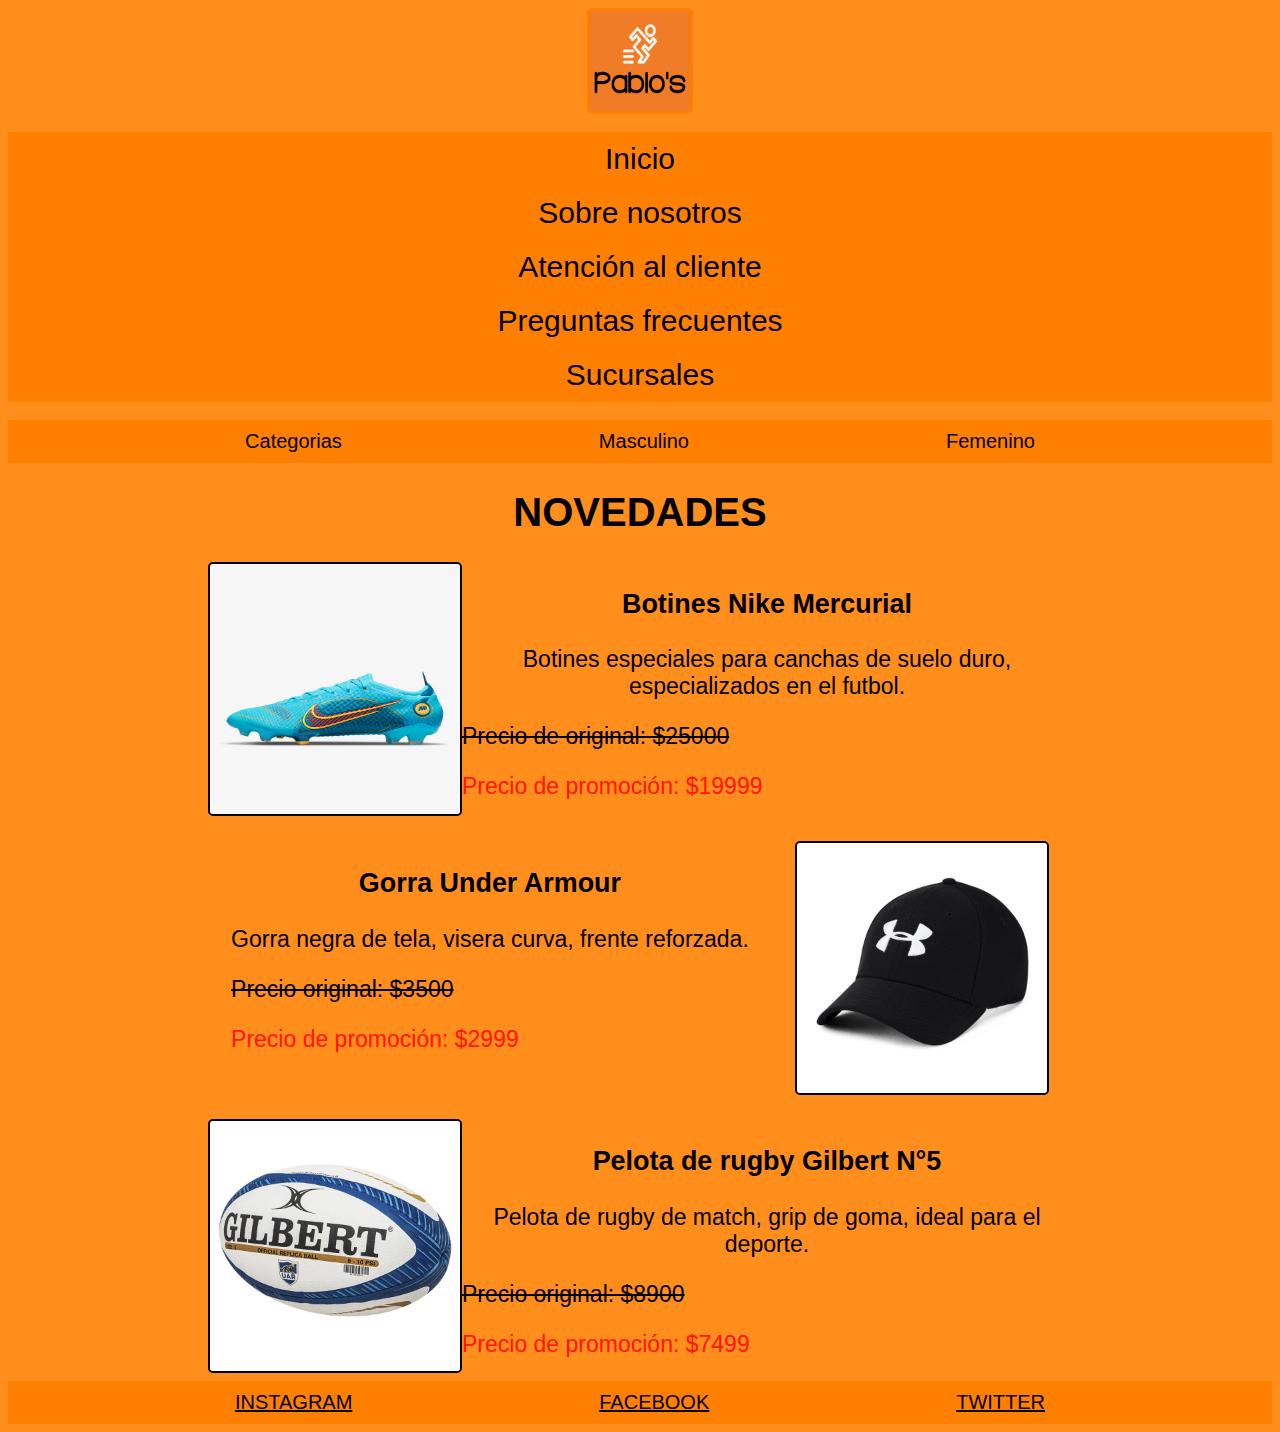
<file: index.html>
<!DOCTYPE html>
<html lang="en">
    <head>
        <meta charset="UTF-8"/>
        <link rel="icon" href="./src/logo.PNG"/>
        <link rel="stylesheet" type="text/css" href="./styles/styles.css"/>
    </head>
    <body>
        <title>Pablos's | DEPORTES</title>
        <header>
            <div id="headerImage">
                <img class="headerImage" src="./src/logoNombre.PNG" alt="PABLO'S" title="PABLO'S" width="80px" height="80px"/>
             </div>
             <br/>
            <nav>
                <div class="headerNavbar">
                    <a href="./index.html">Inicio</a></li>
                    <a href="./pages/about-us.html">Sobre nosotros</a></li>
                    <a href="./pages/atencion-al-cliete.html">Atención al cliente</a></li>
                    <a href="./pages/faq.html">Preguntas frecuentes</a></li>
                    <a href="./pages/sucursales.html">Sucursales</a></li>
                </div>
            </nav> 
        </header>
        <br/>
        <div class="categories">
            <a>Categorias</a>
            <a>Masculino</a>
            <a>Femenino</a>
        </div>
            <div id="novedades">
                <h1>NOVEDADES</h1>
            </div>
            <article class="art1">
                <div>
                    <img class="imagen" src="./src/mercurial.jpg" alt="NIKE MERCURIAL" title="NIKE MERCURIAL" width="250px" height="250px"/>
                </div>
                    <div class="description1">
                        <h3 class="tituloFoto">Botines Nike Mercurial</h3>
                        <p class="pieDeFoto">Botines especiales para canchas de suelo duro, especializados en el futbol.</p>
                        <p class="precio">Precio de original: $25000</p>
                        <p class="promo">Precio de promoción: $19999</p>
            </article>
            <br/>
            <article class="art2">
                <div>
                    <img class="imagen" src="./src/gorra.jpg" alt="GORRA UNDER ARMOUR" title="GORRA UNDER ARMOUR" width="250px" height="250px"/>
                </div>
                    <div>
                        <h3 class="tituloFoto">Gorra Under Armour</h3>
                        <p class="pieDeFoto">Gorra negra de tela, visera curva, frente reforzada.</p>
                        <p class="precio">Precio original: $3500</p>
                        <p class="promo">Precio de promoción: $2999</p>
                    </div>
                </div>
            </article>
                <br/>
            <article class="art3">
                <div>
                    <img class="imagen" src="./src/pelota.jpg" alt="PELOTA DE RUGBY GILBERT N°5" title="PELOTA DE RUGBY GILBERT N°5" width="250px" height="250px"/>
                </div>
                <div>
                    <h3 class="tituloFoto">Pelota de rugby Gilbert N°5</h3>
                    <p class="pieDeFoto">Pelota de rugby de match, grip de goma, ideal para el deporte.</p>
                    <p class="precio">Precio original: $8900</p>
                    <p class="promo">Precio de promoción: $7499</p>
                </div>
            </article>
            <footer>
        <div class="socialMedia">
            <a href="https://www.instagram.com/pablovozzi/">INSTAGRAM</a></li>
            <a href="https://www.facebook.com">FACEBOOK</a></li>
            <a href="https://www.twitter.com">TWITTER</a></li>
        </div>
    </footer>
</body>
</html>
</file>
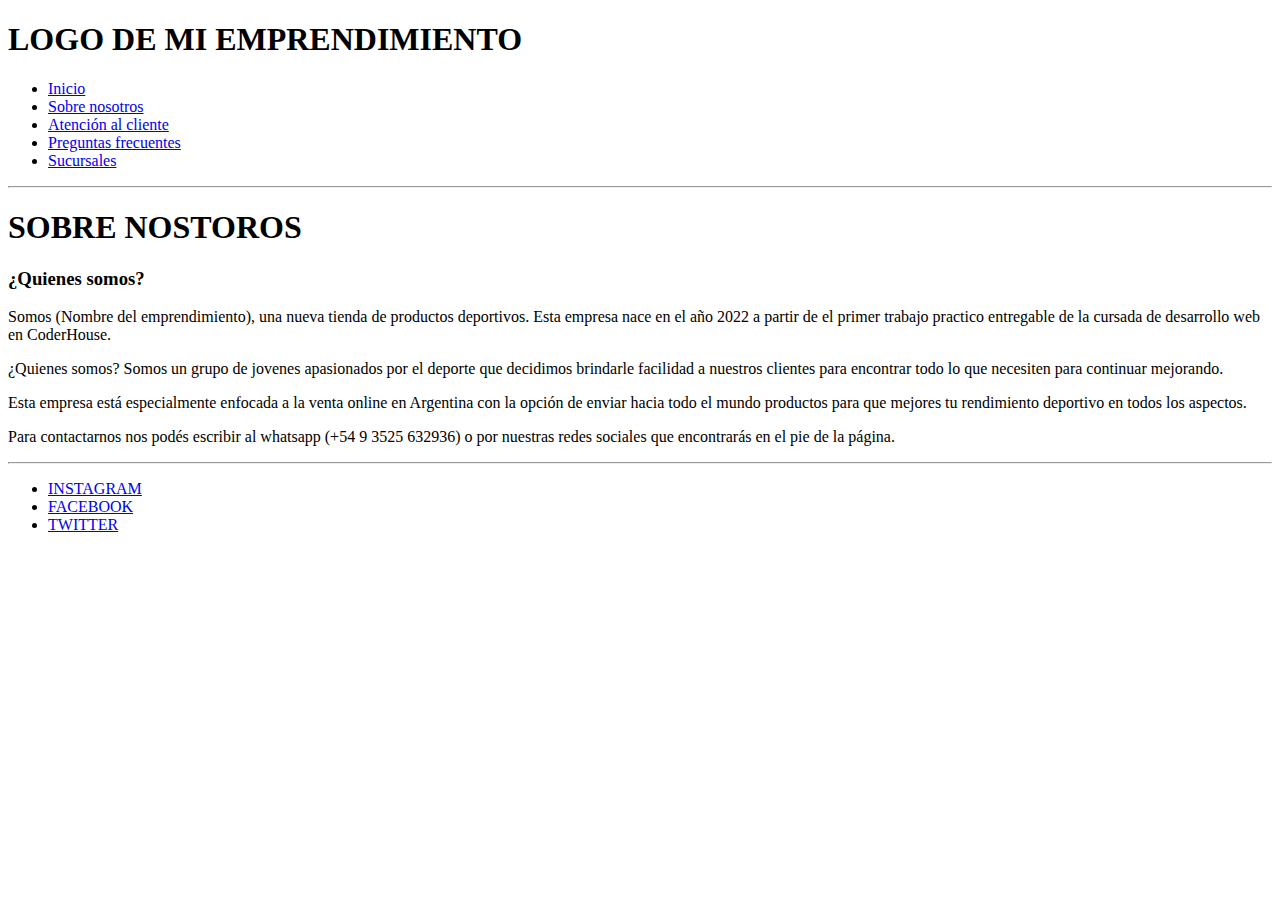
<file: pages/about-us.html>
<!DOCTYPE html>
<html lang="en">
    <head>
        <meta charset="UTF-8"/>
    </head>
    <body>
        <title>Sobre nosotros</title>
        <header>
            <h1>LOGO DE MI EMPRENDIMIENTO</h1>
            <nav>
                <ul> 
                    <li><a href="./../index.html">Inicio</a></li>
                    <li><a href="./about-us.html">Sobre nosotros</a></li>
                    <li><a href="./atencion-al-cliete.html">Atención al cliente</a></li>
                    <li><a href="./faq.html">Preguntas frecuentes</a></li>
                    <li><a href="./sucursales.html">Sucursales</a></li>
                </ul> 
            </nav>
        </header>
            <hr>
            <h1>SOBRE NOSTOROS</h1>
            <h3>¿Quienes somos?</h3>
            <p>Somos (Nombre del emprendimiento), una nueva tienda de productos deportivos. Esta empresa nace en el año 2022 a partir de el primer trabajo practico entregable de la cursada de desarrollo web en CoderHouse.</p>
            <p>¿Quienes somos? Somos un grupo de jovenes apasionados por el deporte que decidimos brindarle facilidad a nuestros clientes para encontrar todo lo que necesiten para continuar mejorando.</p>
            <p>Esta empresa está especialmente enfocada a la venta online en Argentina con la opción de enviar hacia todo el mundo productos para que mejores tu rendimiento deportivo en todos los aspectos.</p>
            <p>Para contactarnos nos podés escribir al whatsapp (+54 9 3525 632936) o por nuestras redes sociales que encontrarás en el pie de la página.</p>
            <hr>
            <footer>
                <ul>
                    <li><a href="https://www.instagram.com/pablovozzi/">INSTAGRAM</a></li>
                    <li><a href="https://www.facebook.com">FACEBOOK</a></li>
                    <li><a href="https://www.twitter.com">TWITTER</a></li>
                </ul>
            </footer>
    </body>
</html>
</file>
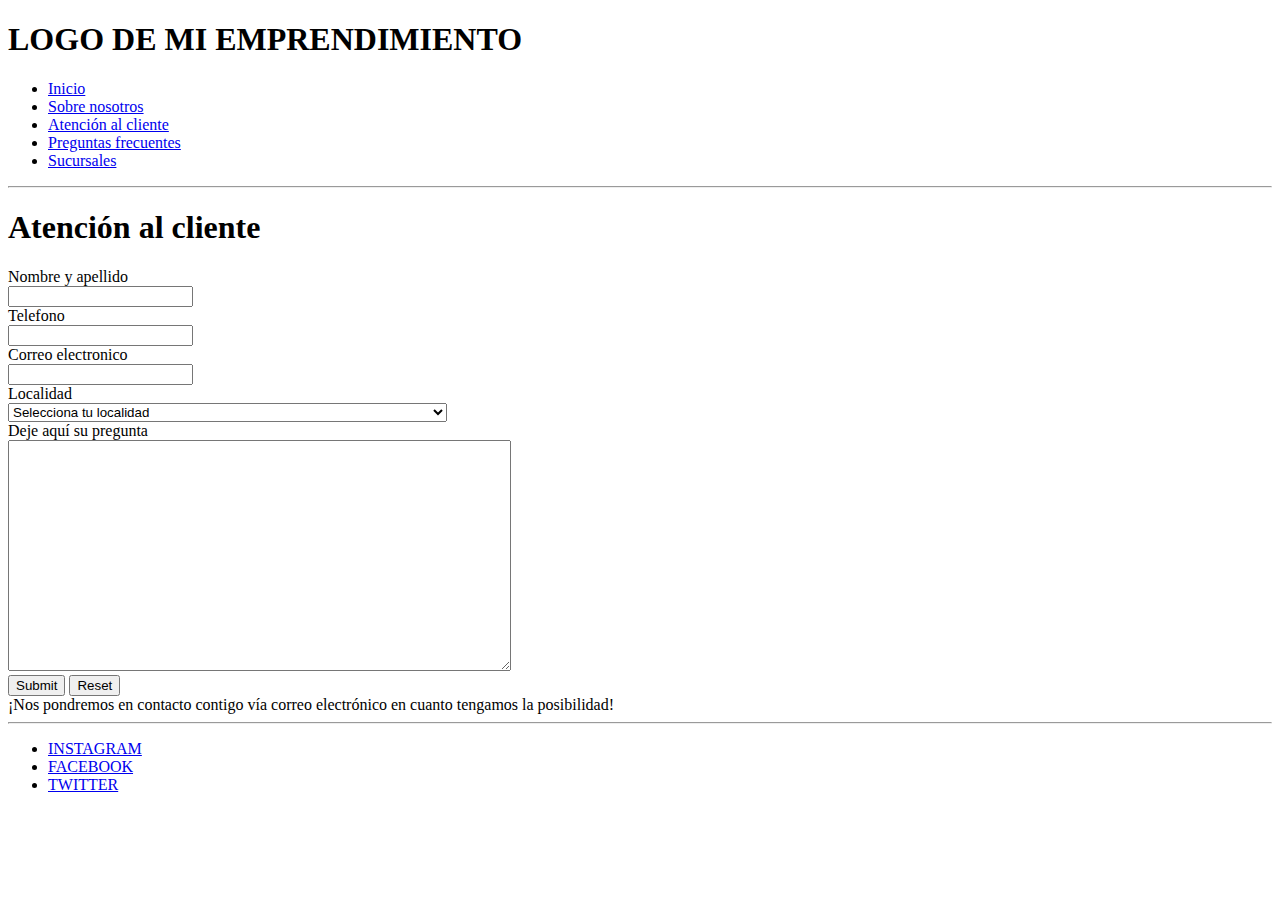
<file: pages/atencion-al-cliete.html>
<!DOCTYPE html>
<html lang="en">
    <head>
        <meta charset="UTF-8"/>
    </head>
    <body>
        <title>Atención al cliente</title>
        <header>
            <h1>LOGO DE MI EMPRENDIMIENTO</h1>
            <nav>
                <ul> 
                    <li><a href="./../index.html">Inicio</a></li>
                    <li><a href="./about-us.html">Sobre nosotros</a></li>
                    <li><a href="./atencion-al-cliete.html">Atención al cliente</a></li>
                    <li><a href="./faq.html">Preguntas frecuentes</a></li>
                    <li><a href="./sucursales.html">Sucursales</a></li>
                </ul> 
            </nav>
        </header>
        <hr />
        <h1>Atención al cliente</h1>
        <section>
            <form>
              <label for="nombre">
                Nombre y apellido
              </label>
              <br />
              <input type="text" id="nombre"/>
              <br />
              <label for="telefono">
                Telefono
              </label>
              <br />
              <input type="tel" id="telefono"/>
              <br />
              <label for="mail">
                Correo electronico
              </label>
              <br />
              <input type="email" id="mail"/>
              <br />
              <label>
                Localidad
              </label>
              <br />
              <select>
                <option selected="selected">Selecciona tu localidad</option>
                <option>Buenos Aires</option>
                <option>Interior del país</option>
                <option>Resto del mundo (especificar con tu pregunta tu lugar de procedencia)</option>
            </select>
              <br />
              <label for="comentarios">
                Deje aquí su pregunta
              </label>
              <br />
              <textarea id="comentarios" rows="15" cols="60"></textarea>
              <br />
              <input type="submit" />
              <input type="reset" />
              <br />
              <span>¡Nos pondremos en contacto contigo vía correo electrónico en cuanto tengamos la posibilidad!</span>
            </form>
        </section>
        <hr>
        <footer>
            <ul>
                
                <li><a href="https://www.instagram.com/pablovozzi/">INSTAGRAM</a></li>
                <li><a href="https://www.facebook.com">FACEBOOK</a></li>
                <li><a href="https://www.twitter.com">TWITTER</a></li>
            </ul>
        </footer>
    </body>
</file>
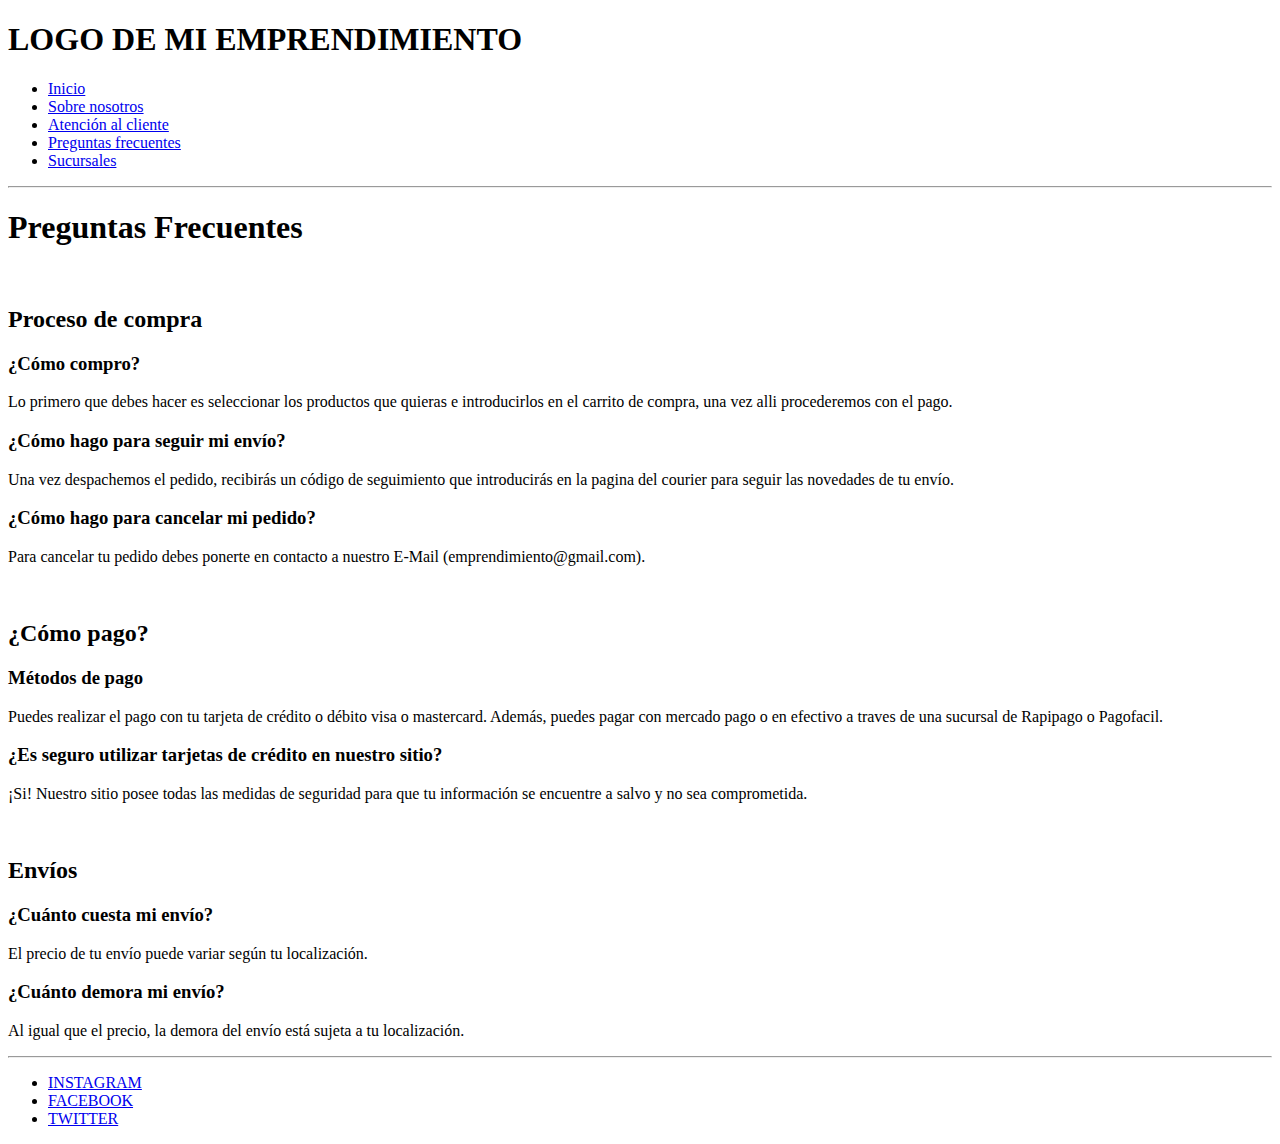
<file: pages/faq.html>
<!DOCTYPE html>
<html lang="en">
    <head>
        <meta charset="UTF-8"/>
    </head>
    <body>
        <title>TIENDA DE DEPORTES</title>
        <header>
            <h1 class="">LOGO DE MI EMPRENDIMIENTO</h1>
            <nav>
                <ul>
                    <li><a href="./../index.html">Inicio</a></li>
                    <li><a href="./about-us.html">Sobre nosotros</a></li>
                    <li><a href="./atencion-al-cliete.html">Atención al cliente</a></li>
                    <li><a href="./faq.html">Preguntas frecuentes</a></li>
                    <li><a href="./sucursales.html">Sucursales</a></li>
                </ul>
            </nav> 
        </header>
            <hr>
            <h1>Preguntas Frecuentes</h1>
            <br/>
            <h2>Proceso de compra</h2>
            <h3>¿Cómo compro?</h3>
            <p>Lo primero que debes hacer es seleccionar los productos que quieras e introducirlos en el carrito de compra, una vez alli procederemos con el pago.</p>
            <h3>¿Cómo hago para seguir mi envío?</h3>
            <p>Una vez despachemos el pedido, recibirás un código de seguimiento que introducirás en la pagina del courier para seguir las novedades de tu envío.</p>
            <h3>¿Cómo hago para cancelar mi pedido?</h3>
            <p>Para cancelar tu pedido debes ponerte en contacto a nuestro E-Mail (emprendimiento@gmail.com).</p>
            <br>
            <h2>¿Cómo pago?</h2>
            <h3>Métodos de pago</h3>
            <p>Puedes realizar el pago con tu tarjeta de crédito o débito visa o mastercard. Además, puedes pagar con mercado pago o en efectivo a traves de una sucursal de Rapipago o Pagofacil.</p>
            <h3>¿Es seguro utilizar tarjetas de crédito en nuestro sitio?</h3>
            <p>¡Si! Nuestro sitio posee todas las medidas de seguridad para que tu información se encuentre a salvo y no sea comprometida.</p>
            <br>
            <h2>Envíos</h2>
            <h3>¿Cuánto cuesta mi envío?</h3>
            <p>El precio de tu envío puede variar según tu localización.</p>
            <h3>¿Cuánto demora mi envío?</h3>
            <p>Al igual que el precio, la demora del envío está sujeta a tu localización.</p>
            <hr>
            <footer>
                <ul>
                    <li><a href="https://www.instagram.com/pablovozzi/">INSTAGRAM</a></li>
                    <li><a href="https://www.facebook.com">FACEBOOK</a></li>
                    <li><a href="https://www.twitter.com">TWITTER</a></li>
                </ul>
            </footer>
    </body>
</html>
</file>
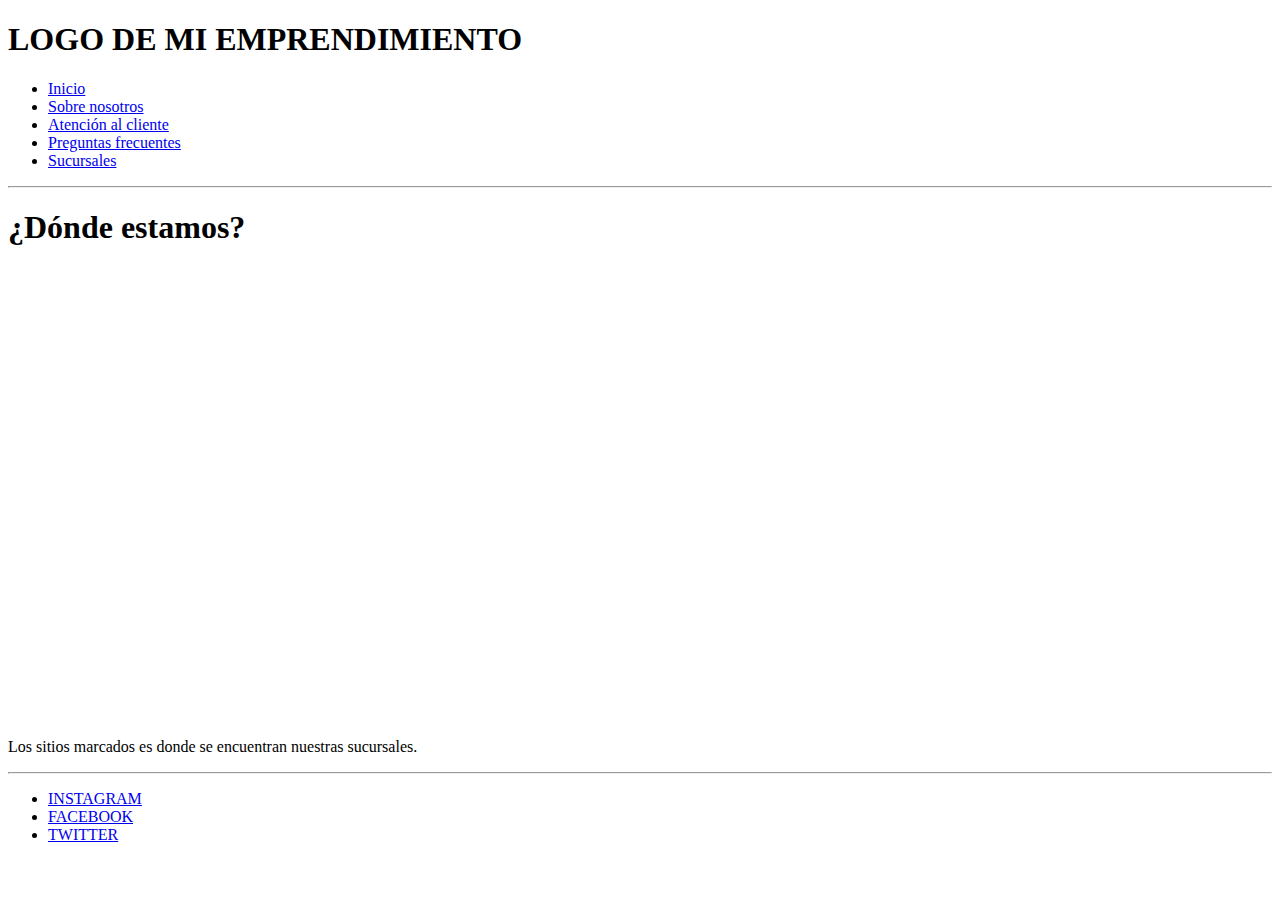
<file: pages/sucursales.html>
<!DOCTYPE html>
<html lang="en">
    <head>
        <meta charset="UTF-8"/>
    </head>
    <body>
        <title>Sobre nosotros</title>
        <header>
            <h1>LOGO DE MI EMPRENDIMIENTO</h1>
            <nav>
                <ul> 
                    <li><a href="./../index.html">Inicio</a></li>
                    <li><a href="./about-us.html">Sobre nosotros</a></li>
                    <li><a href="./atencion-al-cliete.html">Atención al cliente</a></li>
                    <li><a href="./faq.html">Preguntas frecuentes</a></li>
                    <li><a href="./sucursales.html">Sucursales</a></li>
                </ul> 
            </nav>
        </header>
        <hr>
        <h1>¿Dónde estamos?</h1>
        <iframe src="https://www.google.com/maps/embed?pb=!1m18!1m12!1m3!1d1438.272809835316!2d-64.09574007268752!3d-30.975825343364264!2m3!1f0!2f0!3f0!3m2!1i1024!2i768!4f13.1!3m3!1m2!1s0x0%3A0xe83fec42d3bf8258!2sMala%20Pinta%2C%20Birreria!5e0!3m2!1ses-419!2sar!4v1653012762604!5m2!1ses-419!2sar" width="600" height="450" style="border:0;" allowfullscreen="" loading="lazy" referrerpolicy="no-referrer-when-downgrade"></iframe>
        <p>Los sitios marcados es donde se encuentran nuestras sucursales.</p>
        <hr>
        <footer>
            <ul>
                
                <li><a href="https://www.instagram.com/pablovozzi/">INSTAGRAM</a></li>
                <li><a href="https://www.facebook.com">FACEBOOK</a></li>
                <li><a href="https://www.twitter.com">TWITTER</a></li>
            </ul>
        </footer>
    </body>
</html>
</file>
<file: styles/styles.css>
/* CSS Document */
html {
   background-color: #ff8e1c;
   background-image: url(https://fondosmil.com/fondo/24190.jpg);
   background-size: cover;
   font-family: "Bebas Neue", helvetica, sans-serif;
}

#headerImage{
  display: flex;
  justify-content: center;
}
.headerImage {
  float: center;
  height: 100px;
  width: 100px;
  border-radius: 5px;
  border: #ff8000;
  border-style: solid;
}
.headerNavbar {
   background-color: #ff8000;
   list-style-type: none;  
   margin: 0;  
   padding: 0px;  
   overflow: hidden;  
 }

 .headerNavbar a {
   display: block;  
   color: #000000;  
  font-size: 30px;  
   text-align: center;  
   padding: 10px 20px;  
   text-decoration:none;
 }

 #novedades {
   display: flex;
   justify-content: center;
   font-size: 20px;
 }

 .categories {
  display: flex;
  justify-content: space-evenly;
   background-color: #ff8000;
   overflow: hidden;
 }

 .categories a {
   display: inline;
   color: #000000;
   padding: 10px 20px;
   text-decoration: none;
   font-size: 20px;
 }

 .imagen {
    border-radius: 5px;
    border-style:double;
    border-color: #000000;
    border-width: 2px;
    transition: all 120ms;
 }

 .socialMedia {
   display: flex;
   justify-content: space-evenly;
   background-color: #ff8000;
   overflow: hidden;
 }

 .socialMedia a {
   color: #000000;
   padding: 10px 20px;
   font-size: 20px;
 }
 
  .pieDeFoto {
    text-align: center;
    transition: 120ms;
  }

  .tituloFoto{
    text-align: center;
    transition: 120ms;
  }

 .art1 {
   display: flex;
   flex-direction: row;
   justify-content: space-around;
   margin-left: 200px;
   margin-right: 200px;
   font-size: 23px;
   transition: all 120ms;
 }
 
 .art2 {
  display: flex;
  flex-direction: row-reverse;
  justify-content: space-around;
  margin-left: 200px;
  margin-right: 200px;
  font-size: 23px;
  transition: all 120ms;
 }

 .art3{
  display: flex;
  flex-direction: row;
  justify-content: space-around;
  margin-left: 200px;
  margin-right: 200px;
  font-size: 23px;
  transition: all 120ms;
 }

 .promo {
   color: #ff1500;
   transition: all 120ms;
 }
 
 .promo:hover {
 border: #000000;
 border-radius: 5px;
 border-width: 3px;
 border-style: solid;
 }

 .precio {
  text-decoration: line-through;
  transition: all 120ms;
 }

 .art1:hover {
  border: #000000;
  border-radius: 5px;
  border-width: 3px;
  border-style: solid;
 }

 .precio:hover {
  border: #000000;
  border-radius: 5px;
  border-width: 3px;
  border-style: solid;
 }

 .pieDeFoto:hover {
  border: #000000;
  border-radius: 5px;
  border-width: 3px;
  border-style: solid;
 }

 .tituloFoto:hover {
  border: #000000;
  border-radius: 5px;
  border-width: 3px;
  border-style: solid;
 }

 .imagen:hover{
  transform: scale(1.6);
 }

 .art2:hover {
  border: #000000;
  border-radius: 5px;
  border-width: 3px;
  border-style: solid;
 }

 .art3:hover {
  border: #000000;
  border-radius: 5px;
  border-width: 3px;
  border-style: solid;
 }
</file>
